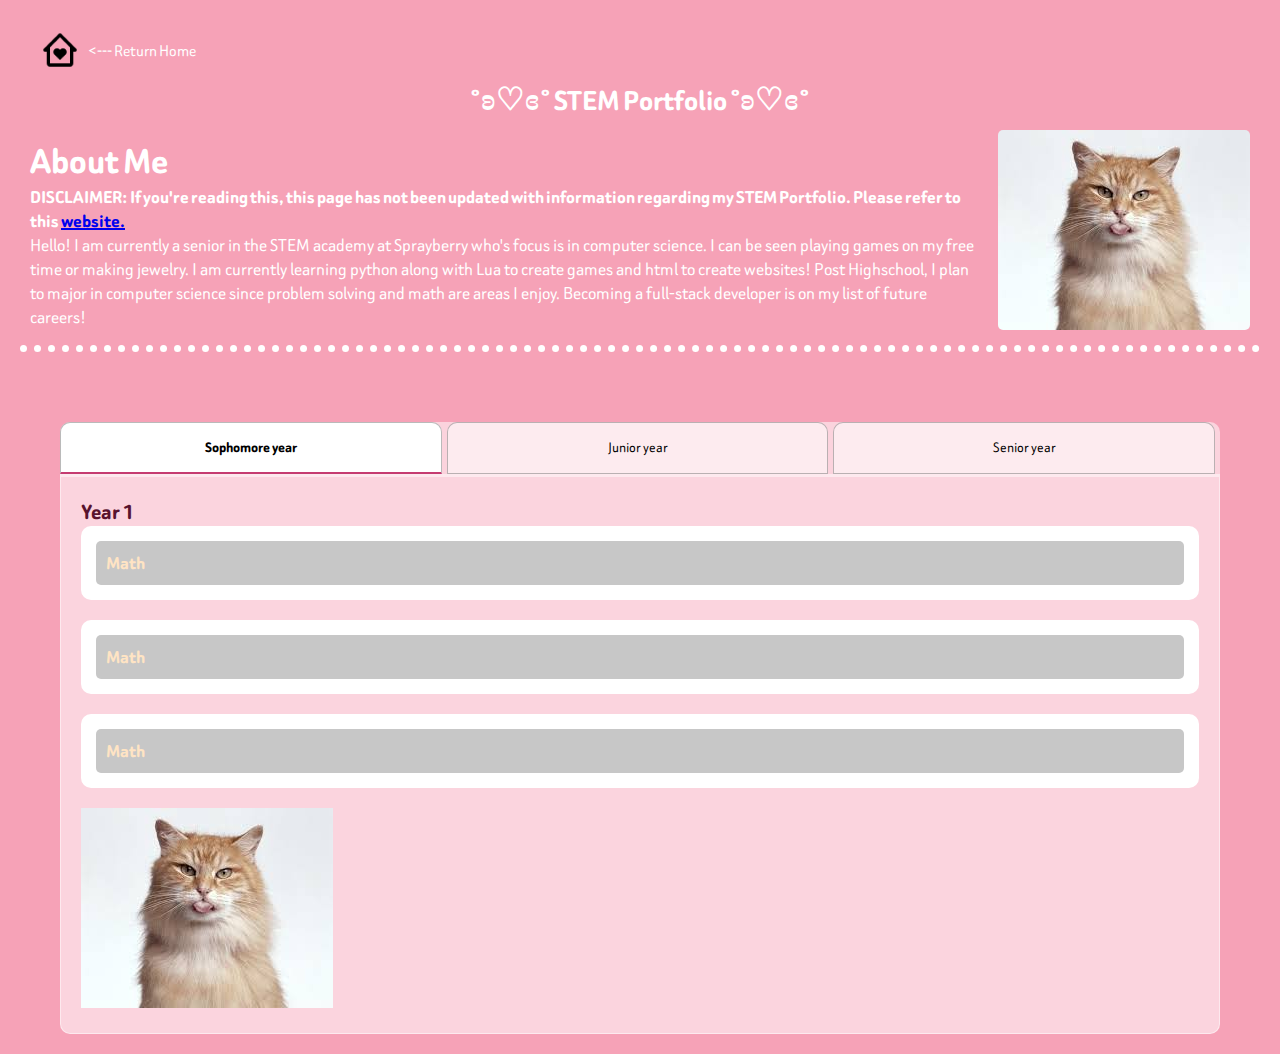
<file: page2.html>
<!DOCTYPE html>
<html lang="en">
  <head>
    <meta charset="UTF-8" />
    <meta name="viewport" content="width=device-width, initial-scale=1.0" />
    <title>STEM Portfolio</title>
    <link rel="stylesheet" href="page2.css" />
  </head>
  <body>
    <div class="navbar">
      <a href="index.html" class="home-link">
        <img src="images/homeicon.png" alt="Home Icon" class="home-icon" />
        <--- Return Home
      </a>
    </div>

    <h1>˚ʚ♡ɞ˚ STEM Portfolio ˚ʚ♡ɞ˚</h1>
    <div class="about-me-container">
      <div class="about-me-text">
        <h1>About Me</h1>
        <h4>
          DISCLAIMER: If you're reading this, this page has not been updated
          with information regarding my STEM Portfolio. Please refer to this

          <a href="https://briannabrath.wixsite.com/my-site"> website.</a>
        </h4>
        <p>
          Hello! I am currently a senior in the STEM academy at Sprayberry who's
          focus is in computer science. I can be seen playing games on my free
          time or making jewelry. I am currently learning python along with Lua
          to create games and html to create websites! Post Highschool, I plan
          to major in computer science since problem solving and math are areas
          I enjoy. Becoming a full-stack developer is on my list of future
          careers!
        </p>
      </div>
      <div class="about-me-image">
        <img src="images/sillycat.jpeg" alt="Your Photo" />
      </div>
    </div>
    <div class="tabs-container">
      <div class="tabs">
        <div class="tab active" data-tab="tab1">Sophomore year</div>
        <div class="tab" data-tab="tab2">Junior year</div>
        <div class="tab" data-tab="tab3">Senior year</div>
      </div>
      <!--owo-->
      <div class="tab-content">
        <div id="tab1" class="tab-pane active">
          <h2>Year 1</h2>
          <div class="section-item">
            <h3 class="section-header">Math</h3>
            <div class="section-content">
              <p>hellooo</p>
            </div>
          </div>
          <div class="section-item">
            <h3 class="section-header">Math</h3>
            <div class="section-content">
              <p>hiiii</p>
            </div>
          </div>
          <div class="section-item">
            <h3 class="section-header">Math</h3>
            <div class="section-content">
              <p>byeeee</p>
            </div>
          </div>

          <img src="images/sillycat.jpeg" alt="Year 1 Image" />
        </div>
        <div id="tab2" class="tab-pane">
          <h2>Year 2</h2>
          <img src="images/sillycat.jpeg" alt="Year 2 Image" />
          <p>Details about Year 2...</p>
        </div>
        <div id="tab3" class="tab-pane">
          <h2>Year 3</h2>
          <img src="images/sillycat.jpeg" alt="Year 3 Image" />
          <p>Details about Year 3...</p>
        </div>
      </div>
    </div>
    <script src="script.js"></script>
  </body>
</html>
</file>
<file: page2.css>
@import url('https://fonts.googleapis.com/css2?family=Baskervville+SC&display=swap');
@import url('https://fonts.googleapis.com/css2?family=Baskervville+SC&family=Beiruti:wght@200..900&display=swap');


*{
    padding: 0;
    margin: 0;
    box-sizing: border-box;
}


body{
    display: flex;
    flex-direction: column;
    justify-content: flex-start;
    align-items: center;
    font-family: "Beiruti", serif;
    height: 100vh;
    background: #f6a2b7;
    padding: 20px;
    overflow-x: hidden;
}


.navbar {
    display: flex;
    align-items: center;
    padding: 10px 20px;
    background-color: #f6a2b7;
    position: sticky;
    top: 0;
    width: 100%;
}


.home-link {
    display: flex;
    align-items: center;
    text-decoration: none;
    color: #ffffff;
    font-size: 18px;
}


.home-icon {
    width: 40px; 
    height: 40px;
    margin-right: 8px;
}

h1 {
    color: white;
}

.about-me-container {
    display: flex;
    align-items: center;
    padding: 10px;
    border-bottom: 7px dotted white;
    margin-bottom: 50px;

}

.about-me-text {
    flex: 1;
    padding-right: 20px;
    color: white;
    font-size: 20px;

}

.about-me-image img {
    max-width: 100%;
    height: auto;
    border-radius: 5px;
}


.tabs-container {
    width: 100%;
    max-width: 1200px;
    margin: 0 auto;
    padding: 20px;
}

.tabs {
    display: flex;
    border-bottom: 2px solid rgba(255, 255, 255, 0.5);
    background-color: rgba(255, 255, 255, 0.525);
    border-radius: 10px 10px 0 0;
}

.tab {
    flex: 1;
    padding: 15px;
    cursor: pointer;
    border: 1px solid rgba(119, 118, 118, 0.5);
    border-radius: 10px 10px 0 0;
    margin-right: 5px;
    text-align: center;
    background: #ffffff89;
    transition: background-color 0.3s, border-color 0.3s;
}

.tab.active {
    background: rgba(255, 255, 255, 1);
    border-bottom: 2px solid #c53c71;
    font-weight: bold;
}

.tab:hover {
    background: rgba(255, 255, 255, 0.7);
}

.tab-content {
    border: 1px solid rgba(255, 255, 255, 0.5);
    border-radius: 0 0 10px 10px;
    padding: 20px;
    background: rgba(255, 255, 255, 0.537);
}

.tab-pane {
    display: none;
}

.tab-pane.active {
    display: block;
}

.tab-content h2 {
    color: rgb(88, 19, 46);
}

.section-item {
    border: 1px soild #c53c71;
    border-radius: 10px;
    margin-bottom: 20px;
    padding: 15px;
    background-color: rgb(255, 255, 255);
}

.section-header {
    cursor: pointer;
    background-color: rgb(199, 199, 199);
    padding: 10px;
    font-size: 20px;
    color:bisque;
    border-radius: 5px;
}

.section-content {
    max-height: 0px;
    overflow: hidden;
    transition: max-height 0.3s ease;
}

.section-item.active .section-header {
    background-color: rgb(137, 106, 106);
}
</file>
